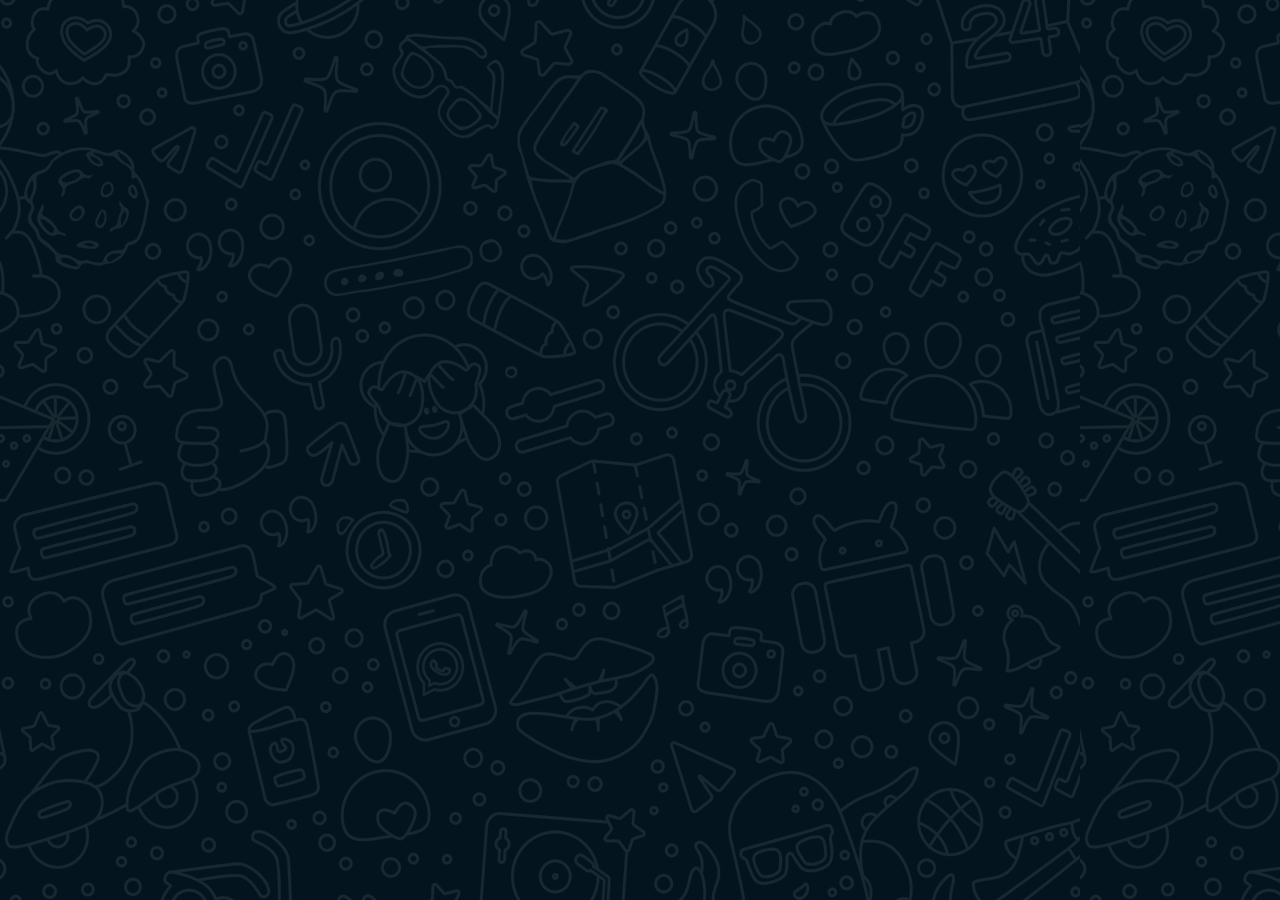
<file: uptime.html>
<!DOCTYPE html>
<html lang="en">
<head>
    <meta charset="UTF-8">
    <meta name="viewport" content="width=device-width, initial-scale=1.0">
    <link rel="icon" href="https://images-ext-1.discordapp.net/external/lf3kONNeOATdlrbeE wQAum30_EdICBSrMX6NodvqvSk/%3Fsize%3D1024/https/cdn.discordapp.  com/avatars/859996173943177226/c2cff8eb470f96e30cd2109fdda7a8ef.png?width=598&height=598">
    <title>ChuckTheDev | GitHub</title>
    <link rel="stylesheet" href="style.css" type="text/css">
</head>
<body>
    <center>
    <a target = "popup" href = "far.chuck.ml"
    src = https://img.shields.io/website?label=far.chuck.ml&style=for-the-badge&url=https://far.chuck.ml
    </center>
</body>
</html>
</file>
<file: style.css>
html{
    font-family: arial;
}

body{
    background-image: url("media/images/bg.png");
    color: white;
}

.ytB{
    width: 170px;
    height: 30px;
    background-color: white;
    color: black;
    border-radius: 30px;
    transition: 500ms;
    text-align: centre;
    text-decoration: none;
}

.ghB{
    width: 170px;
    height: 30px;
    background-color: white;
    color: black;
    border-radius: 30px;
    transition: 500ms;
    text-align: centre;
    text-decoration: none
}

.ytB:hover{
    background-color: lightgrey;
}

.git_stats{
    border-radius: 10px;
    border-color: rgba(0,0,0,0);
    background: rgba(0,0,0,0);
}
</file>
